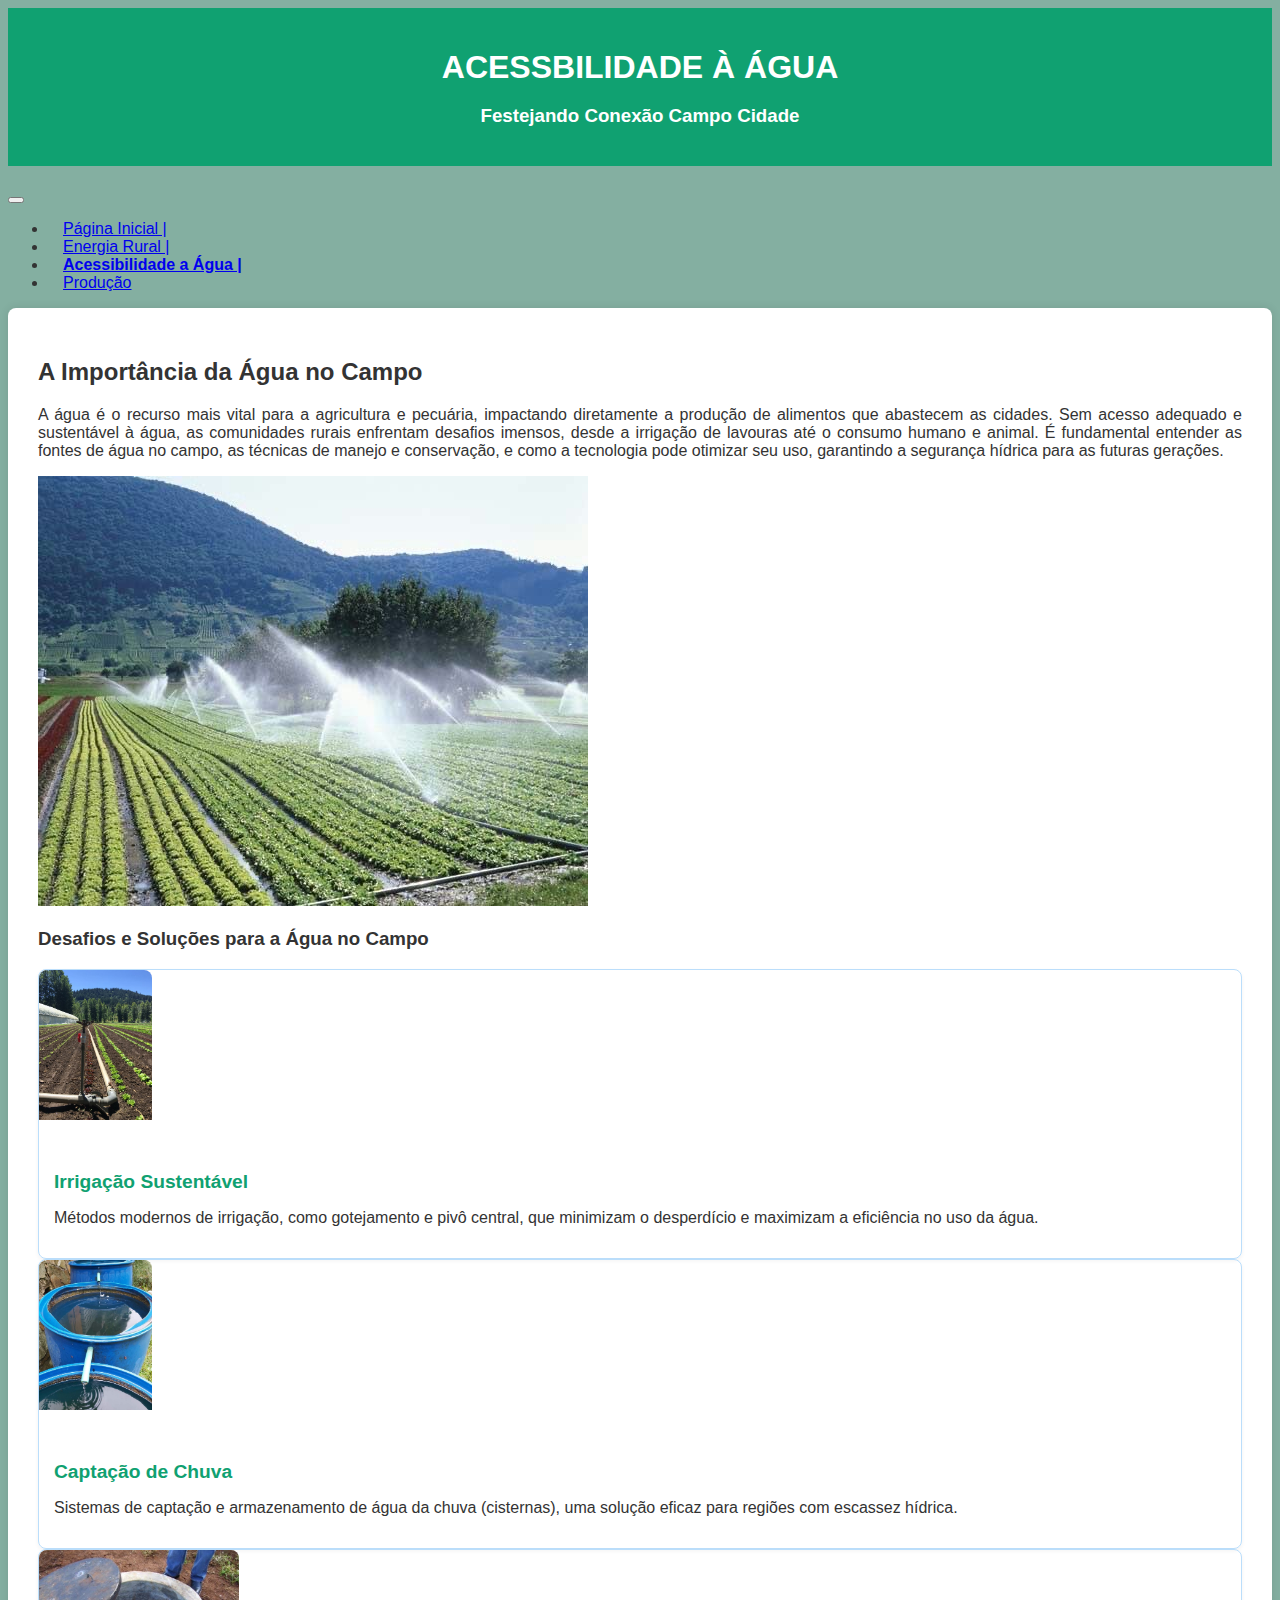
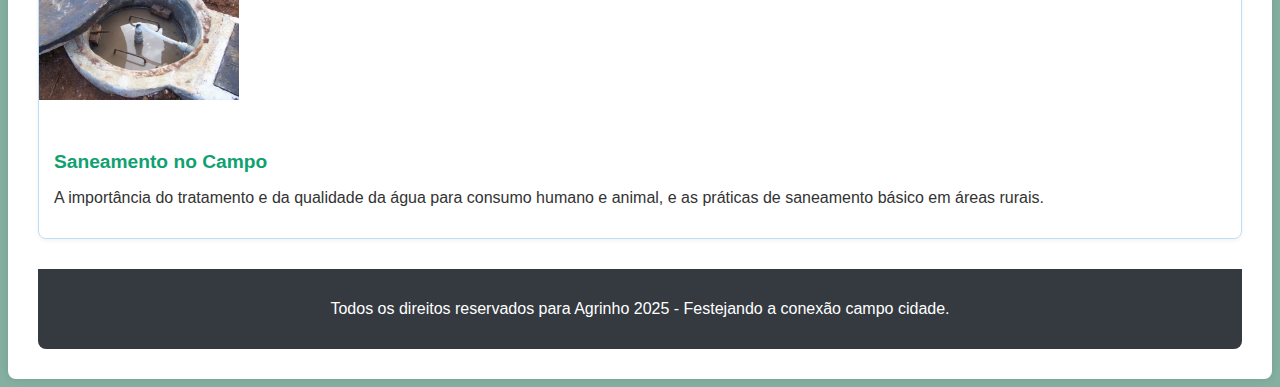
<file: agua.html>
<!DOCTYPE html>
<html lang="en">

<head>
    <meta charset="UTF-8">
    <meta name="viewport" content="width=device-width, initial-scale=1.0">
    <title>AGRINHO 2025 - Acessibilidade à Água</title>
    <link href="https://cdn.jsdelivr.net/npm/bootstrap@5.3.5/dist/css/bootstrap.min.css" rel="stylesheet"
        integrity="sha384-SgOJa3DmI69IUzQ2PVdRZhwQ+dy64/BUtbMJw1MZ8t5HZApcHrRKUc4W0kG879m7" crossorigin="anonymous">
    <link rel="stylesheet" href="agua.css">
</head>

<body>
    <section class="cabecalho">
        <h1>ACESSBILIDADE À ÁGUA</h1>
        <h3>Festejando Conexão Campo Cidade</h3>
    </section>

    <nav class="navbar navbar-expand-lg bg-success">
        <div class="container-fluid">
            <button class="navbar-toggler" type="button" data-bs-toggle="collapse" data-bs-target="#navbarNav"
                aria-controls="navbarNav" aria-expanded="false" aria-label="Toggle navigation">
                <span class="navbar-toggler-icon"></span>
            </button>
            <div class="collapse navbar-collapse justify-content-center" id="navbarNav">
                <ul class="navbar-nav">
                    <li class="nav-item">
                        <a class="nav-link text-white" aria-current="page" href="index.html">Página Inicial |</a>
                    </li>
                    <li class="nav-item">
                        <a class="nav-link text-white" href="energia.html">Energia Rural |</a>
                    </li>
                    <li class="nav-item">
                        <a class="nav-link active text-white" href="agua.html">Acessibilidade a Água |</a>
                    </li>
                    <li class="nav-item">
                        <a class="nav-link text-white" href="producao.html">Produção</a>
                    </li>
                </ul>
            </div>
        </div>
    </nav>

    <div class="container">
        <div class="row pt-5 align-items-center">
            <div class="col-md-6">
                <div>
                    <h2>A Importância da Água no Campo</h2>
                    <p class="alinha">A água é o recurso mais vital para a agricultura e pecuária, impactando diretamente a produção de alimentos que abastecem as cidades. Sem acesso adequado e sustentável à água, as comunidades rurais enfrentam desafios imensos, desde a irrigação de lavouras até o consumo humano e animal. É fundamental entender as fontes de água no campo, as técnicas de manejo e conservação, e como a tecnologia pode otimizar seu uso, garantindo a segurança hídrica para as futuras gerações.</p>
                </div>
            </div>
            <div class="col-md-6 text-center">
                <div>
                    <img class="img-fluid rounded shadow-sm" src="IMG_1530.JPG" alt="Imagem de campo irrigado ou fonte de água rural.">
                </div>
            </div>
        </div>

        <div class="row pt-5 justify-content-center g-4">
            <h3 class="text-center pb-3">Desafios e Soluções para a Água no Campo</h3>
           
            <div class="col-md-4 col-sm-6 d-flex">
                <div class="card w-100 shadow-sm border-0">
                    <img src="IMG_1535.JPG" class="img-card card-img-top p-3" alt="Sistema de irrigação inteligente.">
                    <div class="card-body d-flex flex-column">
                        <h5 class="card-title text-success">Irrigação Sustentável</h5>
                        <p class="card-text flex-grow-1">Métodos modernos de irrigação, como gotejamento e pivô central, que minimizam o desperdício e maximizam a eficiência no uso da água.</p>
                    </div>
                </div>
            </div>

            <div class="col-md-4 col-sm-6 d-flex">
                <div class="card w-100 shadow-sm border-0">
                    <img src="IMG_1534.JPG" class="img-card card-img-top p-3" alt="Cisterna para captação de água da chuva.">
                    <div class="card-body d-flex flex-column">
                        <h5 class="card-title text-success">Captação de Chuva</h5>
                        <p class="card-text flex-grow-1">Sistemas de captação e armazenamento de água da chuva (cisternas), uma solução eficaz para regiões com escassez hídrica.</p>
                    </div>
                </div>
            </div>

            <div class="col-md-4 col-sm-6 d-flex">
                <div class="card w-100 shadow-sm border-0">
                    <img src="IMG_1533.JPG" class="img-card card-img-top p-3" alt="Estação de tratamento de água rural.">
                    <div class="card-body d-flex flex-column">
                        <h5 class="card-title text-success">Saneamento no Campo</h5>
                        <p class="card-text flex-grow-1">A importância do tratamento e da qualidade da água para consumo humano e animal, e as práticas de saneamento básico em áreas rurais.</p>
                    </div>
                </div>
            </div>
        </div>
    <div class="footer">
        <p>Todos os direitos reservados para Agrinho 2025 - Festejando a conexão campo cidade.</p>
    </div>

    <script src="https://cdn.jsdelivr.net/npm/bootstrap@5.3.5/dist/js/bootstrap.bundle.min.js"
        integrity="sha384-k6d4wzSIapyDyv1kpU366/PK5hCdSbCRGRCMv+eplOQJWyd1fbcAu9OCUj5zNLiq"
        crossorigin="anonymous"></script>
</body>

</html>
</file>
<file: agua.css>
/* agua.css */

/* Você pode importar o Bootstrap diretamente aqui se preferir, */
/* mas como você já o está importando no HTML, não é necessário fazer novamente. */
/* @import 'bootstrap/dist/css/bootstrap.min.css'; */

body {
    font-family: sans-serif;
    color: #333;
    background-color: #84afa1; /* Um azul bem claro para o fundo da página de água */
}

.cabecalho {
    background-color: #10a171; /* Um azul mais forte para o cabeçalho da página de água */
    color: white;
    padding: 20px;
    text-align: center;
    margin-bottom: 20px;
}

.cabecalho h1 {
    margin-bottom: 5px;
}

/* Barra de navegação - mantendo a cor verde do tema principal */
.navbar-success {
    background-color: #10a171 !important;
}

.navbar-nav .nav-link {
    padding: 10px 15px;
}

.navbar-nav .nav-link.active {
    font-weight: bold;
}

/* Container principal */
.container {
    background-color: white;
    padding: 30px;
    border-radius: 8px;
    box-shadow: 0 0 10px rgba(0, 0, 0, 0.1);
}

.alinha {
    text-align: justify;
}

.img-agro {
    max-width: 100%;
    height: auto;
    border-radius: 6px;
}

/* Cards */
.card {
    border: 1px solid #bbdefb; /* Borda azul clara para os cards */
    border-radius: 8px;
    box-shadow: 0 2px 4px rgba(0, 0, 0, 0.05);
}

.img-card {
    border-top-left-radius: 8px;
    border-top-right-radius: 8px;
    max-height: 150px;
    object-fit: cover;
}

.card-body {
    padding: 15px;
}

.card-title {
    font-size: 1.2rem;
    margin-bottom: 10px;
    color: #10a171; /* Um azul mais escuro para o título do card */
}

.btn-primary {
    background-color: #10a171;
    border-color:  #10a171;
}

.btn-primary:hover {
    background-color: #10a171;
    border-color: #10a171;
}

/* Carrossel */
.img-slide {
    max-height: 300px;
    object-fit: contain;
    background-color: #f0f8ff; /* Um azul bem claro para o fundo do carrossel */
}

.carousel-control-prev,
.carousel-control-next {
    opacity: 0.7;
}

.carousel-control-prev:hover,
.carousel-control-next:hover {
    opacity: 0.9;
}

/* Rodapé - mantendo a cor cinza do tema principal */
.footer {
    background-color: #343a40;
    color: white;
    text-align: center;
    padding: 15px;
    margin-top: 30px;
    border-radius: 0 0 8px 8px;
}

/* Estilos específicos para a página de água (você pode adicionar mais conforme necessário) */
/* Exemplo: destacar informações importantes sobre água */
.destaque-agua {
    color: #10a171;
    font-weight: bold;
}

/* Exemplo: um estilo diferente para um subtítulo relacionado à água */
.subtitulo-agua {
    color: #10a171;
    margin-top: 20px;
    border-bottom: 2px solid #10a171;
    padding-bottom: 5px;
}
</file>
